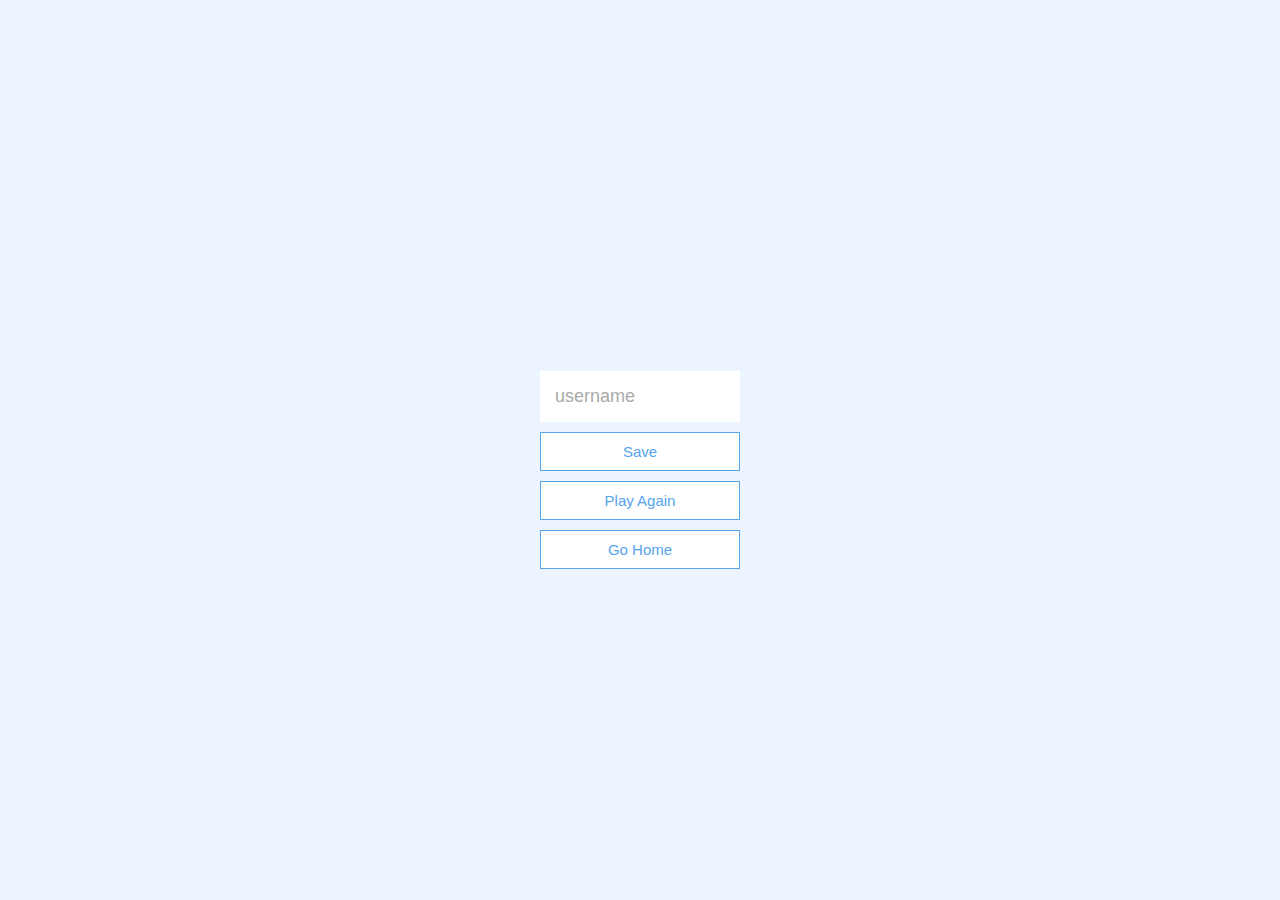
<file: end.html>
<!DOCTYPE html>
<html lang="en">
<head>
  <meta charset="UTF-8">
  <meta name="viewport" content="width=device-width, initial-scale=1.0">
  <title>Quiz</title>

  <link rel="icon" href="/ideas.png" />
  <link rel="stylesheet" href="style.css">
</head>
<body>

  <div class="container">
    <div id="end" class="flex-center flex-columns">
      <h1 id="final-score"></h1>

      <form>
        <input type="text" name="username" id="usermane" placeholder="username">
        <button class="button" id="save-score" onclick="saveHighScore(event)" disabled>Save</button>
      </form>

      <a href="game.html" class="button">Play Again</a>
      <a href="index.html" class="button">Go Home</a>
    </div>
  </div>

  <script src="end.js"></script>
  
</body>
</html>
</file>
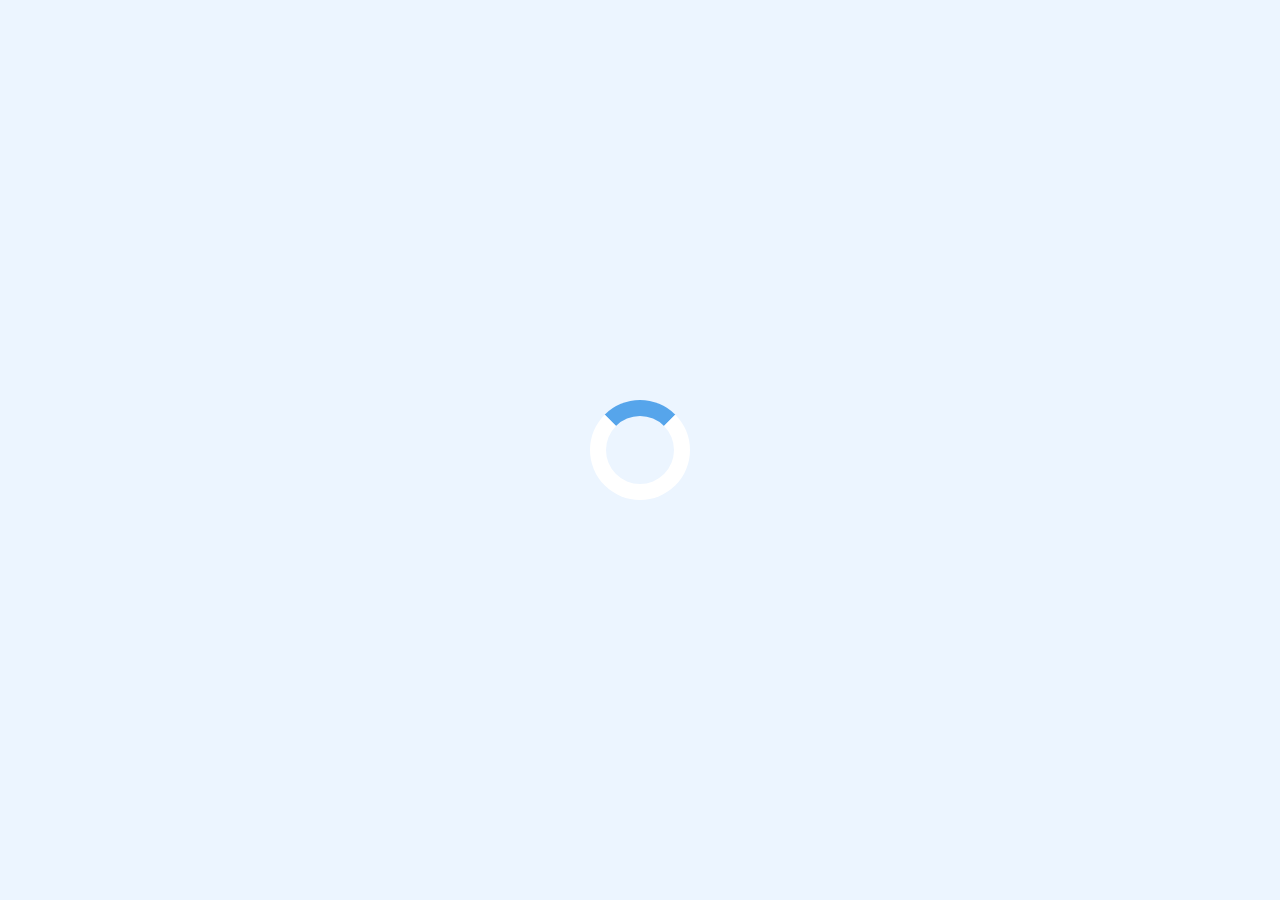
<file: game.html>
<!DOCTYPE html>
<html lang="en">
<head>
  <meta charset="UTF-8">
  <meta name="viewport" content="width=device-width, initial-scale=1.0">
  <title>Quiz</title>

  <link rel="icon" href="/ideas.png" />
  <link rel="stylesheet" href="style.css">
</head>
<body>

  <div class="container">
    <div id="loader"></div>

    <div id="game" class="flex-columns justify-center hidden">

      <!-- Progress bar And Score -->
      <div id="hud">
        <div id="hud-item">
          <p class="hud-prefix" id="progress-text">progress text</p>

          <div id="progress-bar">
            <div class="progress-bar-full"></div>
          </div>
        </div>

        <div id="hud-item">
          <p class="hud-prifix">score</p>

          <h1 id="hud-main-text" class="score">0</h1>
        </div>
      </div>
      <!-- End -->

      <h2 id="question">My questions goes here</h2>

      <div class="choice-container">
        <p class="choice-prefix">A</p>
        <p class="choice-text" data-number="1">My choice</p>
      </div>

      <div class="choice-container">
        <p class="choice-prefix">B</p>
        <p class="choice-text" data-number="2">My choice</p>
      </div>

      <div class="choice-container">
        <p class="choice-prefix">C</p>
        <p class="choice-text" data-number="3">My choice</p>
      </div>

      <div class="choice-container">
        <p class="choice-prefix">D</p>
        <p class="choice-text" data-number="4">My choice</p>
      </div>
    </div>
  </div>

  <script src="game.js"></script>
  
</body>
</html>
</file>
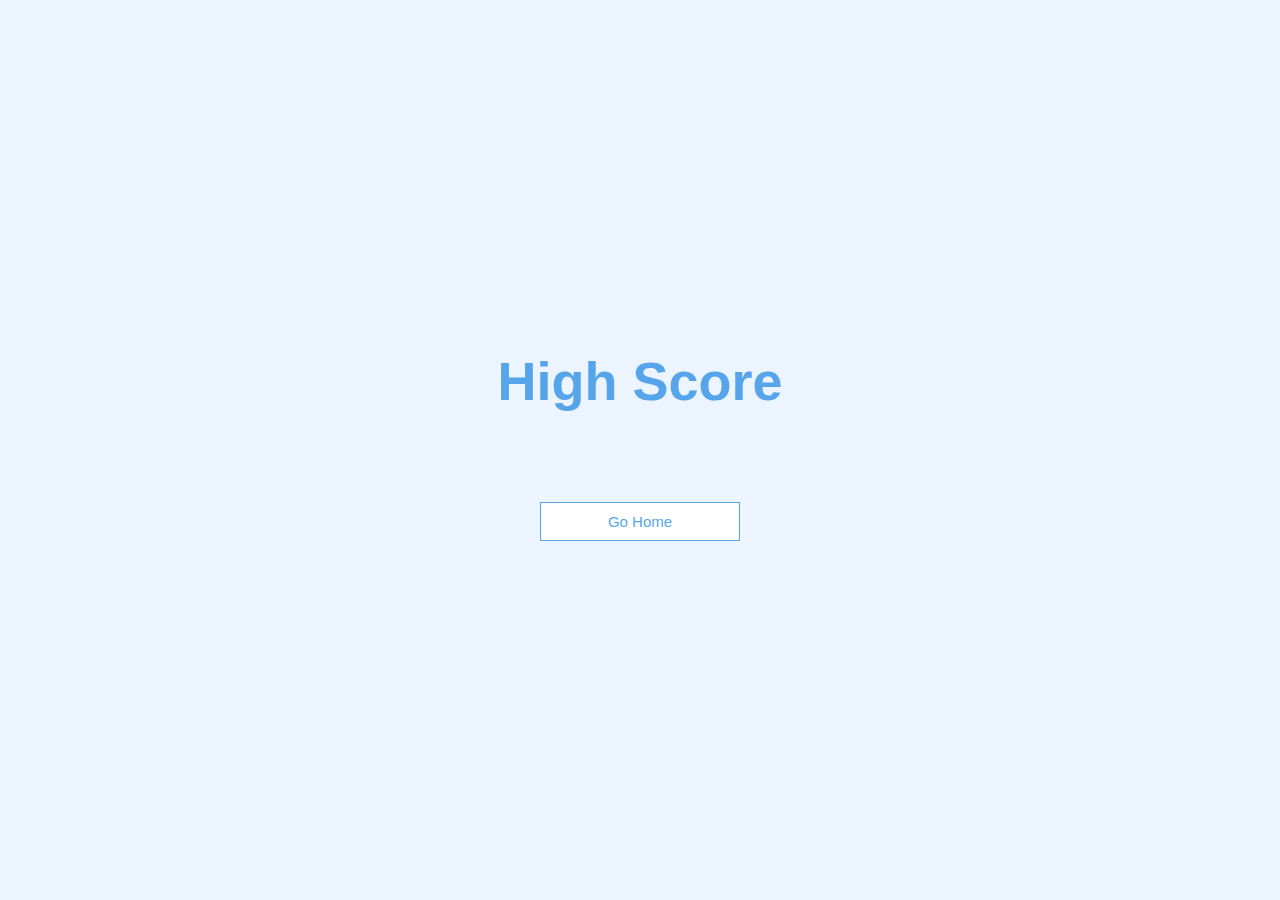
<file: highscore.html>
<!DOCTYPE html>
<html lang="en">
<head>
  <meta charset="UTF-8">
  <meta name="viewport" content="width=device-width, initial-scale=1.0">
  <title>Quiz</title>

  <link rel="icon" href="/ideas.png" />
  <link rel="stylesheet" href="style.css">
</head>
<body>
  
  <div class="container">
    <div id="high-score" class="flex-center flex-columns">
      <h1 id="finalScore">High Score</h1>
      <ul class="high-scores-list"></ul>
      <a href="index.html" class="button">Go Home</a>
    </div>
  </div>

  <script src="highscore.js"></script>

</body>
</html>
</file>
<file: style.css>
/* GENERAL STYLES */

*,
*::after,
*::before {
  margin: 0;
  padding: 0;
  box-sizing: border-box;
  font-family: Arial, Helvetica, sans-serif;
  color: #333;
}

html {
  background-color: #ecf5ff;
  font-size: 62.5%;
}

h1,
h2,
h3,
h4 {
  margin-bottom: 1rem;
}

h1 {
  font-size: 5.4rem;
  color: #56a5eb;
  margin-bottom: 5rem;
}

h1>span {
  font-size: 2.4rem;
  font-weight: 500;
}

h2 {
  font-size: 4rem;
  margin-bottom: 4rem;
  font-weight: 700;
}

h3 {
  font-size: 2.8rem;
  font-weight: 500;
}

/* END */

/* HOME STYLES */

.container {
  width: 100vw;
  height: 100vh;
  display: flex;
  justify-content: center;
  align-items: center;
  max-width: 80rem;
  margin: 0 auto;
  padding: 2rem;
}

.container>* {
  width: 100%;
}

.flex-columns {
  display: flex;
  flex-direction: column;
}

.flex-center {
  justify-content: center;
  align-items: center;
}

/* BUTTON STYLE */

.button {
  font-size: 1.5rem;
  padding: 1rem 0;
  width: 20rem;
  text-align: center;
  border: .1rem solid #56a5eb;
  margin-bottom: 1rem;
  text-decoration: none;
  color: #56a5eb;
  background-color: white;
}

.button:hover {
  cursor: pointer;
  box-shadow: 0 0.4rem 1.4rem 0 rgba(85, 165, 235, 0.5);
  transform: translateY(-0.1rem);
  transition: transform 150ms;
}

.button:active {
  transform: none;
}

.button[disabled]:hover {
  cursor: not-allowed;
  box-shadow: none;
  transform: none;
}

/* END BUTTON */

/* END */

/* OTHER PAGE STYLES */

.justify-center {
  justify-content: center;
}

.text-center {
  text-align: center;
}

.hidden {
  display: none;
}

/* Game styles */

.choice-container {
  display: flex;
  margin-bottom: 0.5rem;
  width: 100%;
  font-size: 1.8rem;
  border: 0.1rem solid rgba(86, 165, 235, 0.25);
  background-color: white;
}

.choice-container:hover {
  cursor: pointer;
  box-shadow: 0 0.4rem 1.4rem 0 rgba(85, 165, 235, 0.5);
  transform: translateY(-0.1rem);
  transition: transform 150ms;
}

.choice-container:active {
  transform: none;
}

.choice-prefix {
  padding: 1.5rem 2.5rem;
  background-color: #56a5eb;
  color: white;
}

.choice-text {
  padding: 1.5rem;
  width: 100%;
}

#hud {
  display: flex;
  justify-content: space-between;
}

.hud-prefix {
  text-align: center;
  font-size: 2rem;
}

.correct {
  background-color: #28a745;
}

.incorrect {
  background-color: #dc3545;
}

#progress-bar {
  width: 20rem;
  height: 4rem;
  border: 0.3rem solid #56a5eb;
  margin-top: 1.6rem;
  overflow: hidden;
}

.progress-bar-full {
  height: 3.4rem;
  background-color: #56a5eb;
  width: 0%;
}

#loader {
  border: 1.6rem solid white;
  border-radius: 50%;
  border-top: 1.6rem solid #56a5eb;
  width: 10rem;
  height: 10rem;
  animation: spin 2.5s linear infinite;
}

@keyframes spin {
  0% {
    transform: rotate(0deg);
  }

  100% {
    transform: rotate(360deg);
  }
}

/* End */

/* High Score */

.high-scores-list {
  list-style: none;
  padding-left: 0;
  margin-bottom: 4rem;
}

.list-score {
  font-size: 2.5rem;
  margin-bottom: 0.5rem;
}

.list-score:hover {
  transform: scale(1.03);
}

/* End */

/* End Styles */

form {
  width: 100%;
  display: flex;
  flex-direction: column;
  align-items: center;
}

input {
  margin-bottom: 1rem;
  width: 20rem;
  padding: 1.5rem;
  font-size: 1.8rem;
  border: none;
  box-shadow: 0 0.rem 1.4rem 0 rgba(85, 165, 235, 0.6);
}

input::placeholder {
  color: #aaa;
}
</file>
